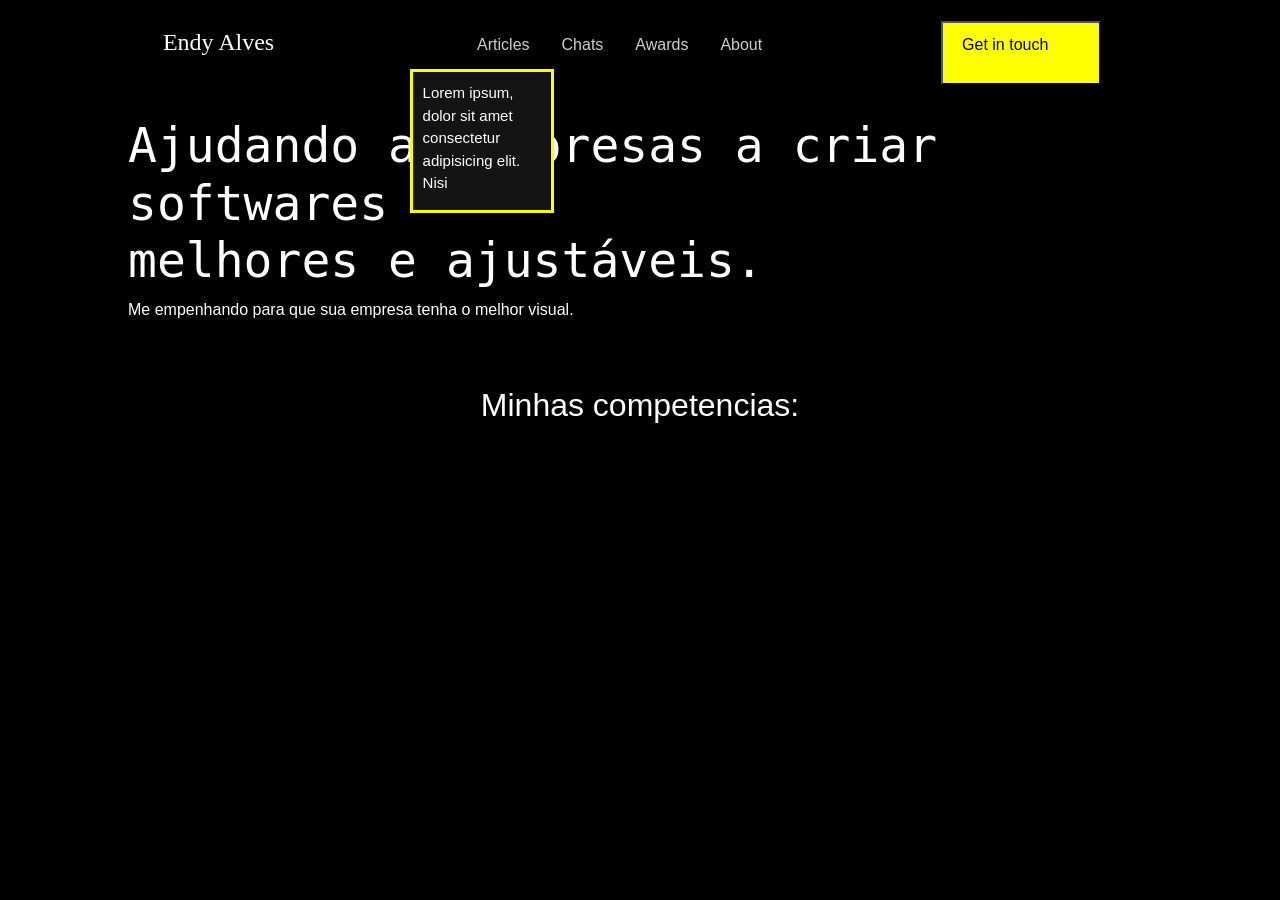
<file: index.html>
<!DOCTYPE html>
<html lang="pt">
<head>
    <link rel="stylesheet" href="./bootstrap-4.1.3-dist/css/bootstrap.css">
    <link rel="stylesheet" href="main.css">
    <meta charset="UTF-8">
    <meta http-equiv="X-UA-Compatible" content="IE=edge">
    <meta name="viewport" content="width=device-width, initial-scale=1.0">
    <title>Landing-Page</title>
</head>
<body>
    <div class="containerTop">
        <div class="objeto nome">Endy Alves</div>
        <div class="objetos-centrais">
            <div id="artigo" class="objt">Articles</div>
            <div class="objt">Chats</div>
            <div class="objt">Awards</div>
            <div class="objt">About</div>
        </div>
        <div class="objeto botao">
        <button class="button"><p class="btn">Get in touch</p></button>
        </div>
    </div>
    <div id="menu-hover" class="menu-hover">
        <p class="lorem">Lorem ipsum, dolor sit amet consectetur adipisicing elit. Nisi</p>
    </div>
    <div class="containerCenter">
        <div>
            <h1 class="frasePrincipal">Ajudando as empresas a criar softwares <br> melhores e ajustáveis.</h1>
        </div>
        <div>
            <p class="descriçao">Me empenhando para que sua empresa tenha o melhor visual.
            </p>
        </div>
    </div>
    <div class="containerEnd">
        <div>
            <h2 class="h2">Minhas competencias:</h2>
        </div>
        <div class="manutençao">
            
        </div>

    </div>


<script src="./main.js"></script>
</body>
</html>
</file>
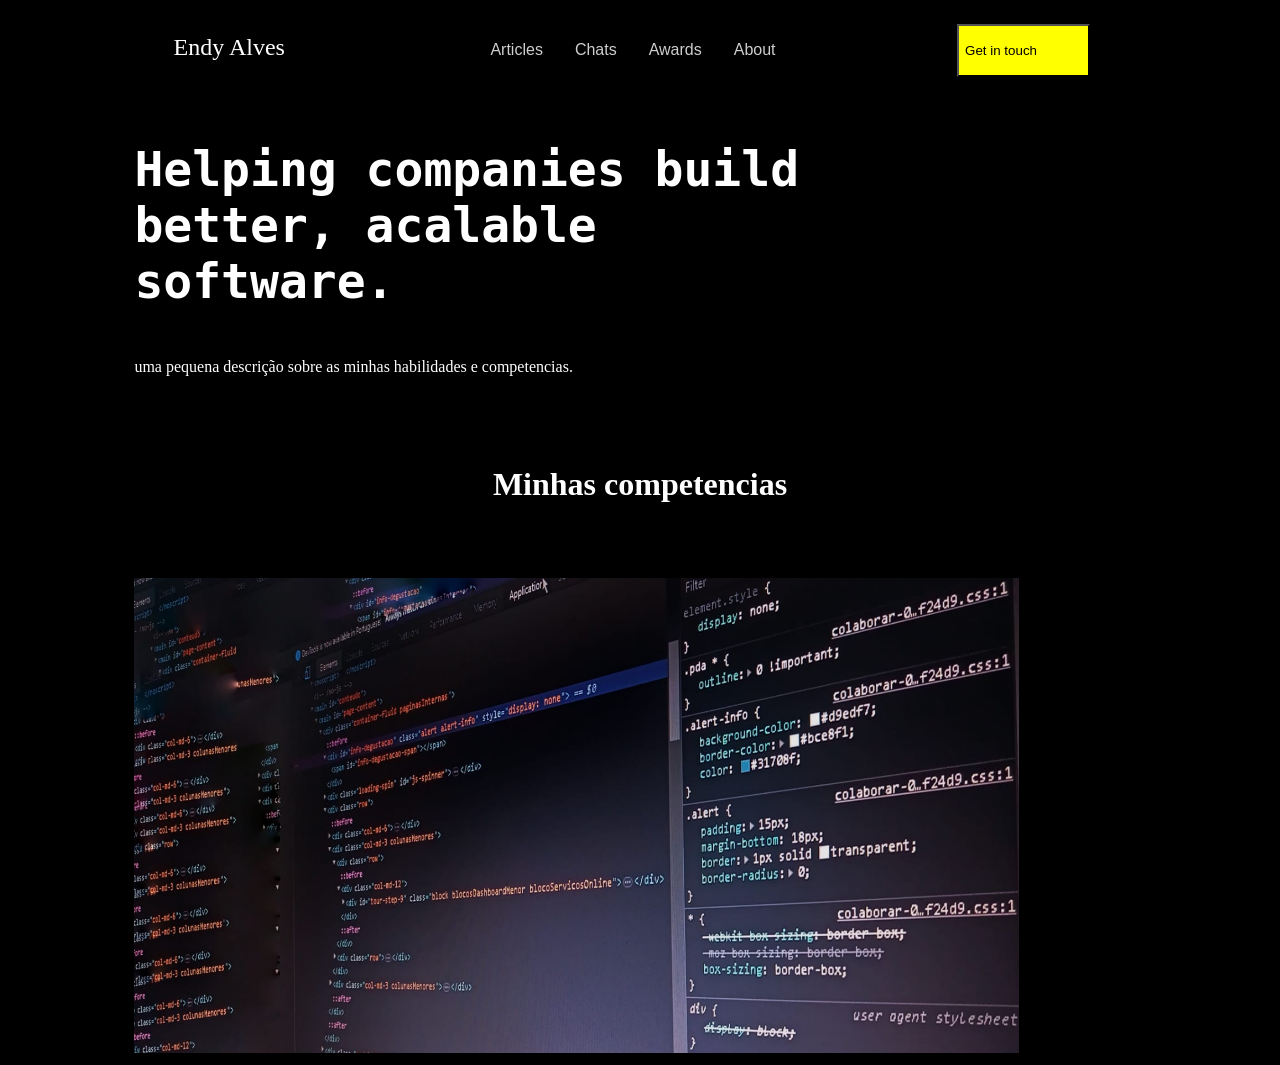
<file: main.html>
<!DOCTYPE html>
<html lang="en">
<head>
    <link rel="stylesheet" href="main.css">
    <meta charset="UTF-8">
    <meta http-equiv="X-UA-Compatible" content="IE=edge">
    <meta name="viewport" content="width=device-width, initial-scale=1.0">
    <title>Landing-Page</title>
</head>
<body>
    <div class="containerTop">
        <div class="objeto nome">Endy Alves</div>
        <div class="objetos-centrais">
            <div class="objt">Articles</div>
            <div class="objt">Chats</div>
            <div class="objt">Awards</div>
            <div class="objt">About</div>
        </div>
        <div class="objeto botao">
        <button class="button"><p class="btn">Get in touch</p></button>
        </div>
    </div>
    <div class="containerCenter">
        <div>
            <h1 class="frasePrincipal">Helping companies build <br>
                 better, acalable software.</h1>
        </div>
        <div>
            <p class="descriçao">uma pequena descrição sobre as minhas habilidades e competencias.
            </p>
        </div>
    </div>
    <div class="containerEnd">
        <div>
            <h2 class="h2">Minhas competencias</h2>
        </div>
        <div>
            <img src="./Design/imagens do portifolio.jpg" alt="">
        </div>
    </div>
    
</body>
</html>
</file>
<file: main.css>
body{
    background-color: black;
}
.containerTop{
    display: flex;
    flex-direction: row;
    justify-content: space-evenly;
    align-items: baseline;
    flex-wrap: wrap;
    background-color: black;
}
.objetos-centrais{
    display: flex;
    flex-direction: row;
}
.objeto{
    padding: 1em;
    padding-left: 0;
    color: white;
}
.objt{
    font-family: Optima, sans-serif;
    color: rgb(206, 206, 206);
    padding: 1em;
    display: flex;
}
.button{
    background-color: yellow;
    width: 10em;
    height: 4em;
    display: flex;
    align-items: center;
}
.button:hover{
    background-color: rgb(181, 181, 0);
    border: 4px solid yellow;
}
.btn{
    font-family: 'Lucida Sans', 'Lucida Sans Regular', 'Lucida Grande', 'Lucida Sans Unicode', Geneva, Verdana, sans-serif;
    color: black;
}

.nome{
    font-family: Didot, serif;
    font-size: 1.5em;
}
.containerCenter{
    margin-left: 10%;
    margin-top: 1em;
    display: flex;
    flex-direction: column;
    flex-wrap: wrap;
    align-items: flex-start;
}
.frasePrincipal{
    color: white;
    font-size: 3em;
    padding-right: 10%;
    font-family: DejaVu Sans Mono, monospace;
}
.descriçao{
    color: white;
}
.containerEnd{
    display: flex;
    flex-direction: column;
    align-items: center;
    flex-wrap: wrap;
}
.h2{
    color: white;
    padding: 1.5em;
    font-size: 2em;
}
img{
    width: 70%;
    margin-left: 10%;
}

h3{
    color: white;
    padding-left: 5em;
}
.h3{
    display: inline-flex;
    flex-wrap: wrap;
    align-items: center;
}
.manutençao{
    display: inline-flex;
    flex-direction: row;
}
p{
    color: white;
}
.explicaçao{
    margin-left: 1em;
}
.carousel-inner{
    width: 100% !important;
    background-color: red;
}
.carousel-caption{
    
}
.menu-hover{
    position: absolute;
    display: inline-flex;
    background-color: rgb(21, 20, 20);
    color: white;
    margin-left: 32%;
    height: 9em;
    width: 9em;
    margin-top: -2em;
    border: 3px solid yellow;]
    display: none;
}

.lorem{
    font-size: 15px;
    padding: 10px;
}
</file>
